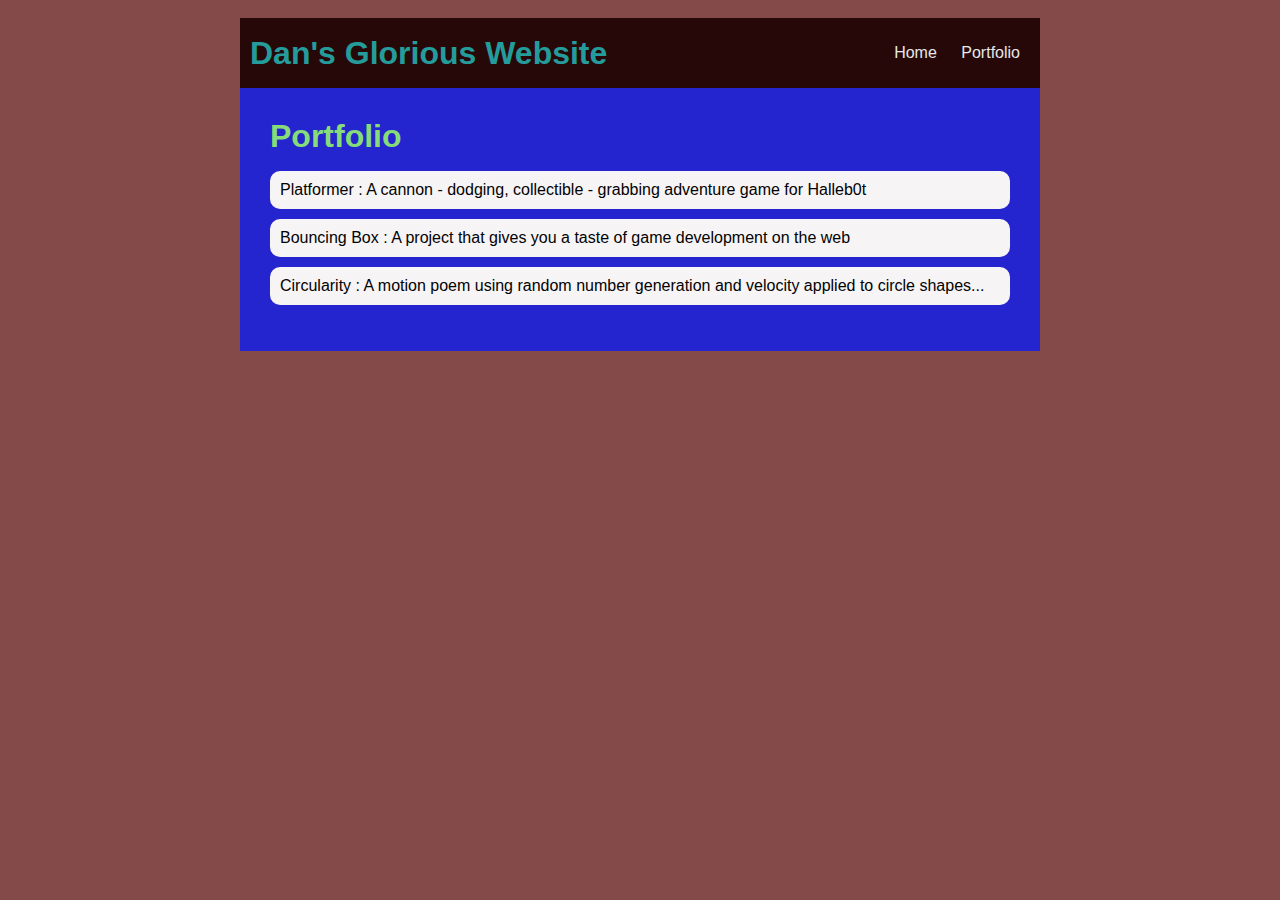
<file: portfolio.html>
<!DOCTYPE HTML>
<html>
    <head> 
        <title>Dan's amazing website</title>
        <link rel="stylesheet" href="style.css">
    </head>

    <body>
      <div id="all-contents">
    <nav>
        <h1>Dan's Glorious Website</h1>
        <ul id="nav-ul">
            <li class="nav-li">
                <a class="nav-a" href="index.html">Home</a>
            </li>
            <li class="nav-li">
                <a class="nav-a" href="portfolio.html">Portfolio</a>
            </li>
        </ul>
    </nav>
    <main>
         <div class="content">
            <div class="content">
                <h1>Portfolio</h1>
                <ul id="portfolio">
                    <li><a href="projects/platformer/">Platformer : A cannon - dodging, collectible - grabbing adventure game for Halleb0t</a></li>
                    <li><a href="projects/bouncing-box/">Bouncing Box : A project that gives you a taste of game development on the web </a></li>
                    <li><a href="projects/circularity/">Circularity : A motion poem using random number generation and velocity applied to circle shapes...</a></li>
                
                </ul>
            </div>
        </main>     
        
</div>
      </div>
    </body>
</html>
</file>
<file: style.css>
body {
    background: rgb(132, 73, 73);
    color: rgb(232, 73, 152);
    padding: 10px;
    font-family: arial;
}
#all-contents {
  max-width: 800px;
    margin: auto;
}

/* navigation menu */
nav {
    background: rgb(39, 8, 8);
   margin: 0 auto;
    display: flex;
    padding: 10px;
}
h1 {
    display: flex;
    align-items: center;
    color: rgb(37, 156, 156);
    flex: 1;
    margin: 0;
}
#nav-ul {
    list-style-image: none;
}
.nav-li {
    display: inline-block;
    padding: 0 10px;
}
a {
    text-decoration: none;
    color: #e6e9e8;
}

/* main container area beneath menu */
main {
    background: rgb(37, 37, 207);
    display: flex;
}
.sidebar {
    margin-right: 25px;
    padding: 10px;
}
.sidebar-img {
    width: 200px;
}
.content {
    flex: 1;
    padding: 15px;
}

/* portfolio styles */
#interests {
    border: 4px rgb(27, 177, 77) ridge;
    padding: 8px;
}
h2, h3 {
    margin: 0px;
}
   /* portfolio styles */
   .content h1 {
    color: rgb(135, 220, 122);
}

#portfolio {
    list-style-type: none;
    padding-left: 0;
}

#portfolio li {
    background: #f7f4f6;
    padding: 10px;
    border-radius: 10px;
    margin-bottom: 10px;
}

#portfolio li:hover {
    background: #f5f1f1;
}

#portfolio a {
    text-decoration: none;
    color: #020202;
}
</file>
